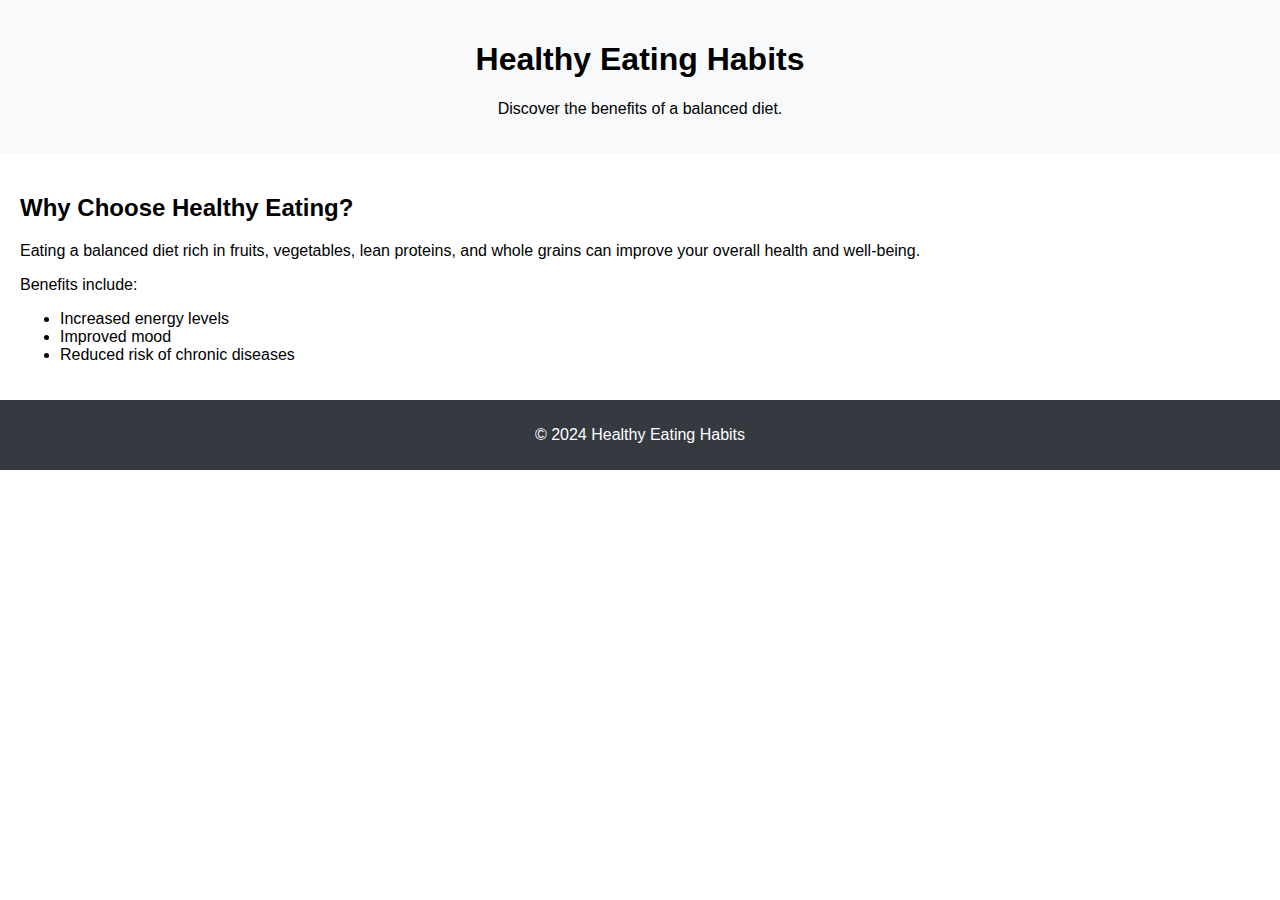
<file: index.html>
<!DOCTYPE html>
<html lang="en">
<head>
    <meta charset="UTF-8">
    <meta name="viewport" content="width=device-width, initial-scale=1.0">
    <title>Healthy Eating Habits</title>
    <link rel="stylesheet" href="styles.css">
</head>
<body>
    <header>
        <h1>Healthy Eating Habits</h1>
        <p>Discover the benefits of a balanced diet.</p>
    </header>
    <section class="content">
        <h2>Why Choose Healthy Eating?</h2>
        <p>Eating a balanced diet rich in fruits, vegetables, lean proteins, and whole grains can improve your overall health and well-being.</p>
        <p>Benefits include:</p>
        <ul>
            <li>Increased energy levels</li>
            <li>Improved mood</li>
            <li>Reduced risk of chronic diseases</li>
        </ul>
    </section>
    <footer>
        <p>&copy; 2024 Healthy Eating Habits</p>
    </footer>
</body>
</html>
</file>
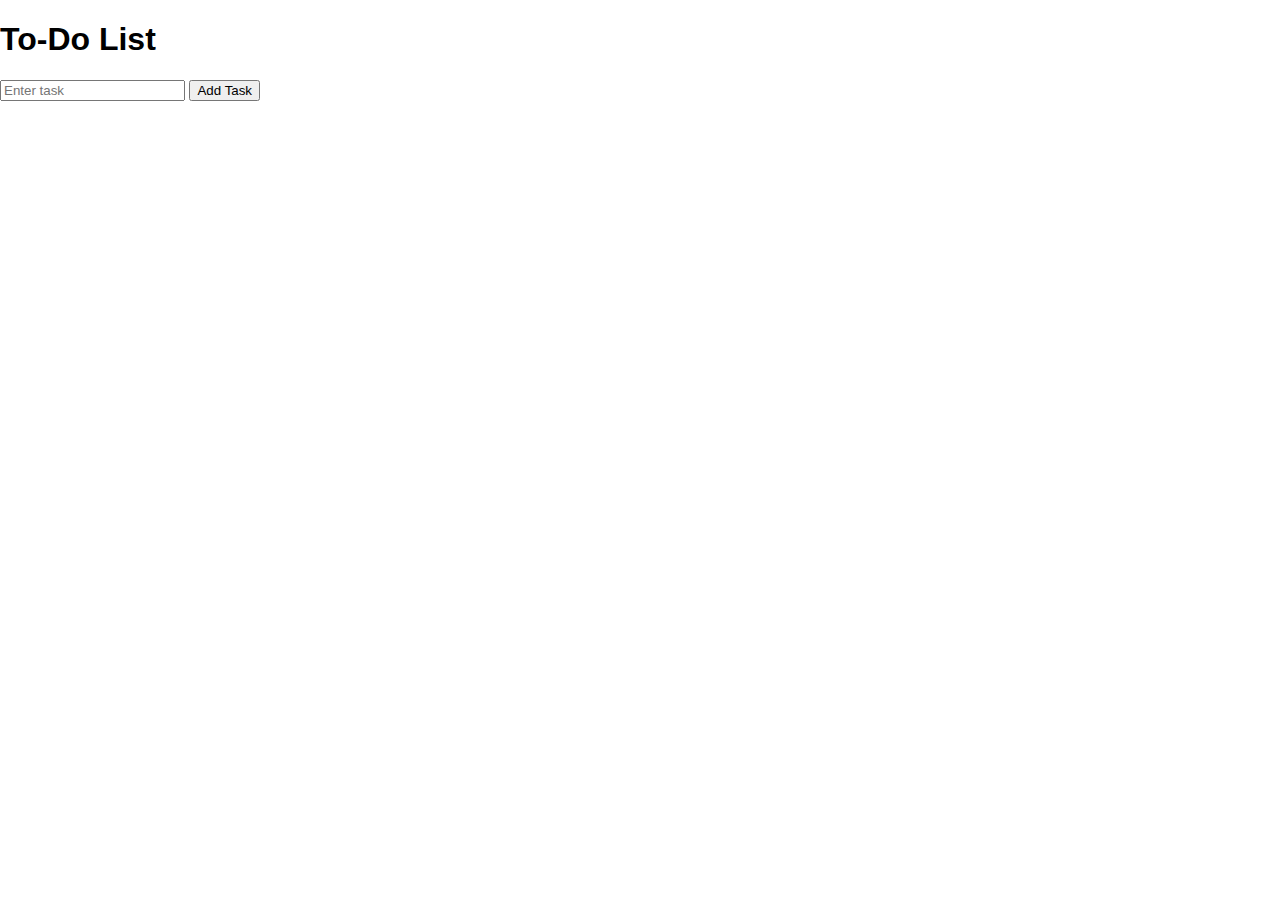
<file: Task02.html>
<!DOCTYPE html>
<html lang="en">
<head>
  <meta charset="UTF-8">
  <meta name="viewport" content="width=device-width, initial-scale=1.0">
  <title>To-Do List</title>
  <link rel="stylesheet" href="styles.css">
</head>
<body>
  <div class="container">
    <h1>To-Do List</h1>
    <div class="task-input">
      <input type="text" id="taskInput" placeholder="Enter task">
      <button onclick="addTask()">Add Task</button>
    </div>
    <ul id="taskList">
    </ul>
  </div>

  <script>
    function addTask() {
      var taskInput = document.getElementById("taskInput");
      var taskText = taskInput.value.trim();
      if (taskText !== "") {
        var taskList = document.getElementById("taskList");
        var newTask = document.createElement("li");
        newTask.innerHTML = '<input type="checkbox" onchange="toggleComplete(this)">' + taskText + '<button onclick="deleteTask(this)">Delete</button>';
        taskList.appendChild(newTask);
        taskInput.value = "";
      }
    }

    function deleteTask(element) {
      element.parentNode.remove();
    }

    function toggleComplete(element) {
      if (element.checked) {
        element.parentNode.classList.add("completed");
      } else {
        element.parentNode.classList.remove("completed");
      }
    }
  </script>
</body>
</html>
</file>
<file: styles.css>
body {
    font-family: Arial, sans-serif;
    margin: 0;
    padding: 0;
}

header {
    background-color: #f8f9fa;
    padding: 20px;
    text-align: center;
}

.content {
    padding: 20px;
}

footer {
    background-color: #343a40;
    color: white;
    text-align: center;
    padding: 10px;
}
</file>
